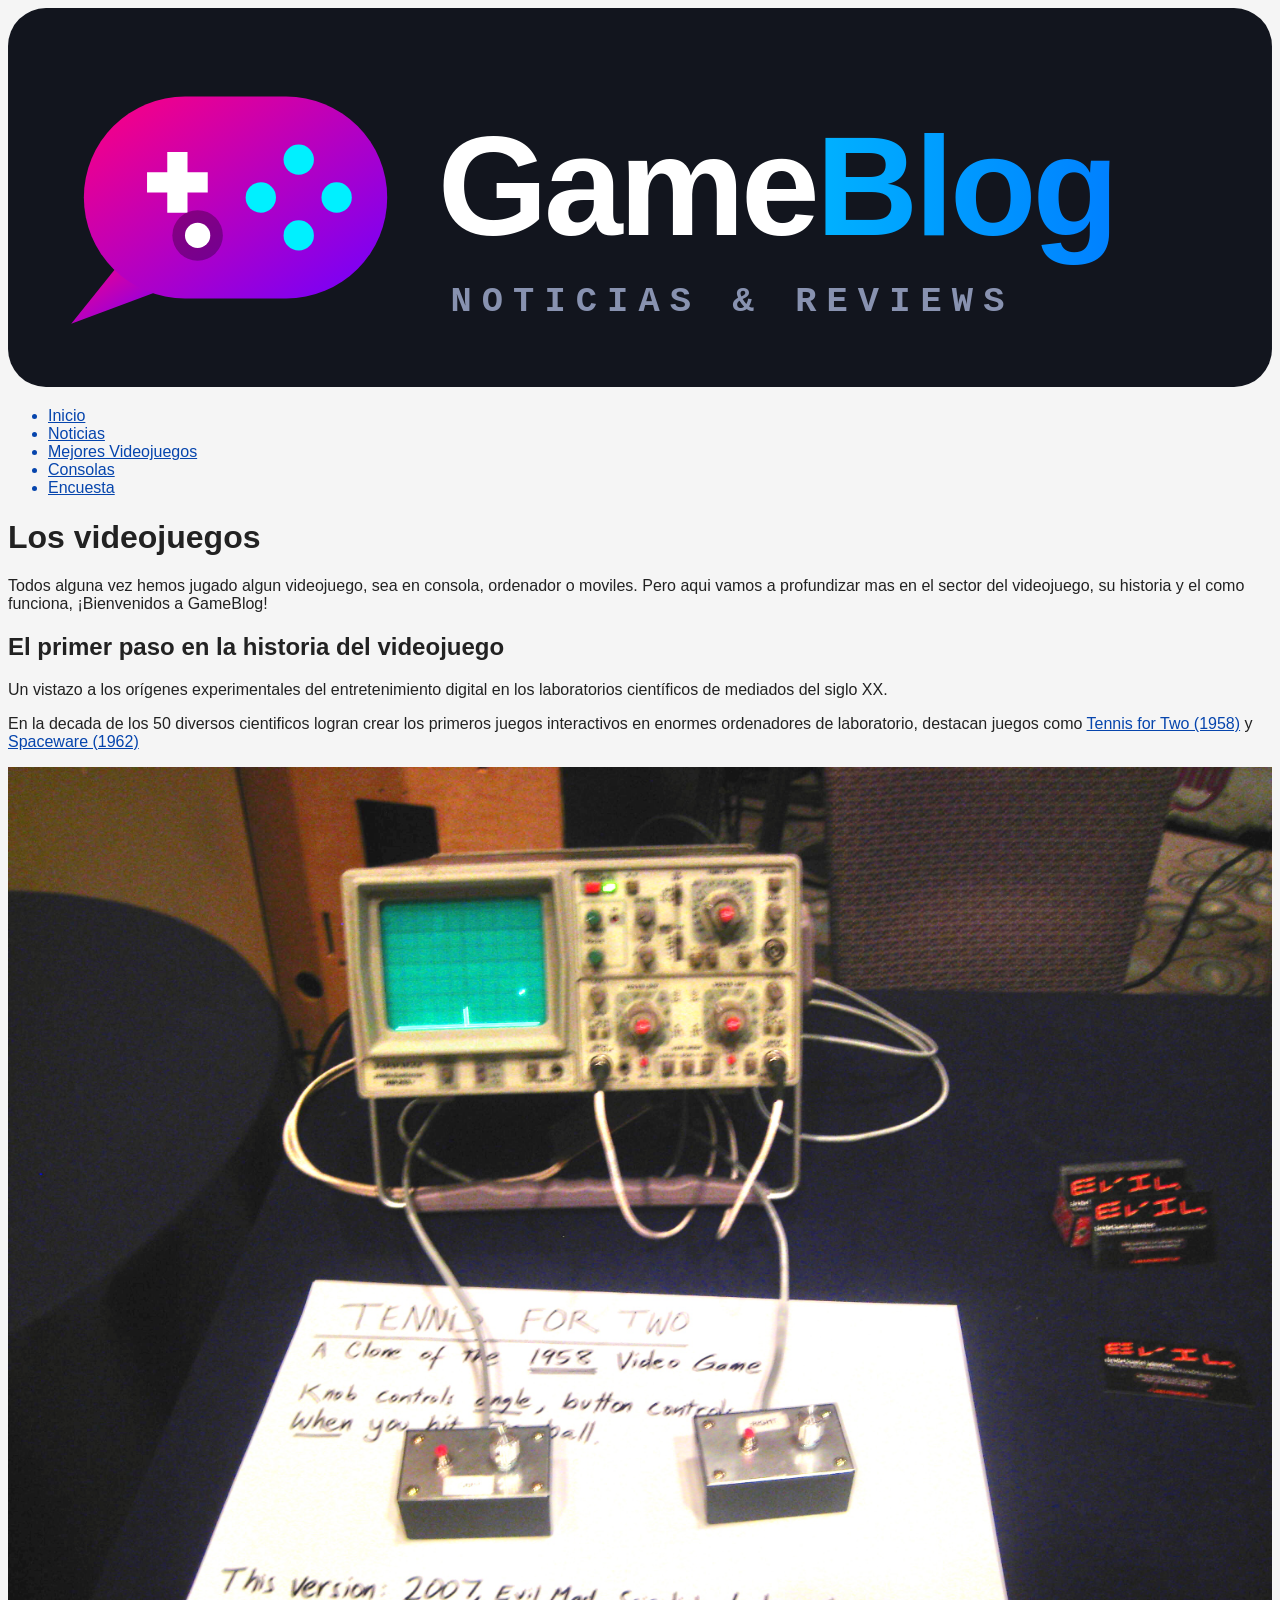
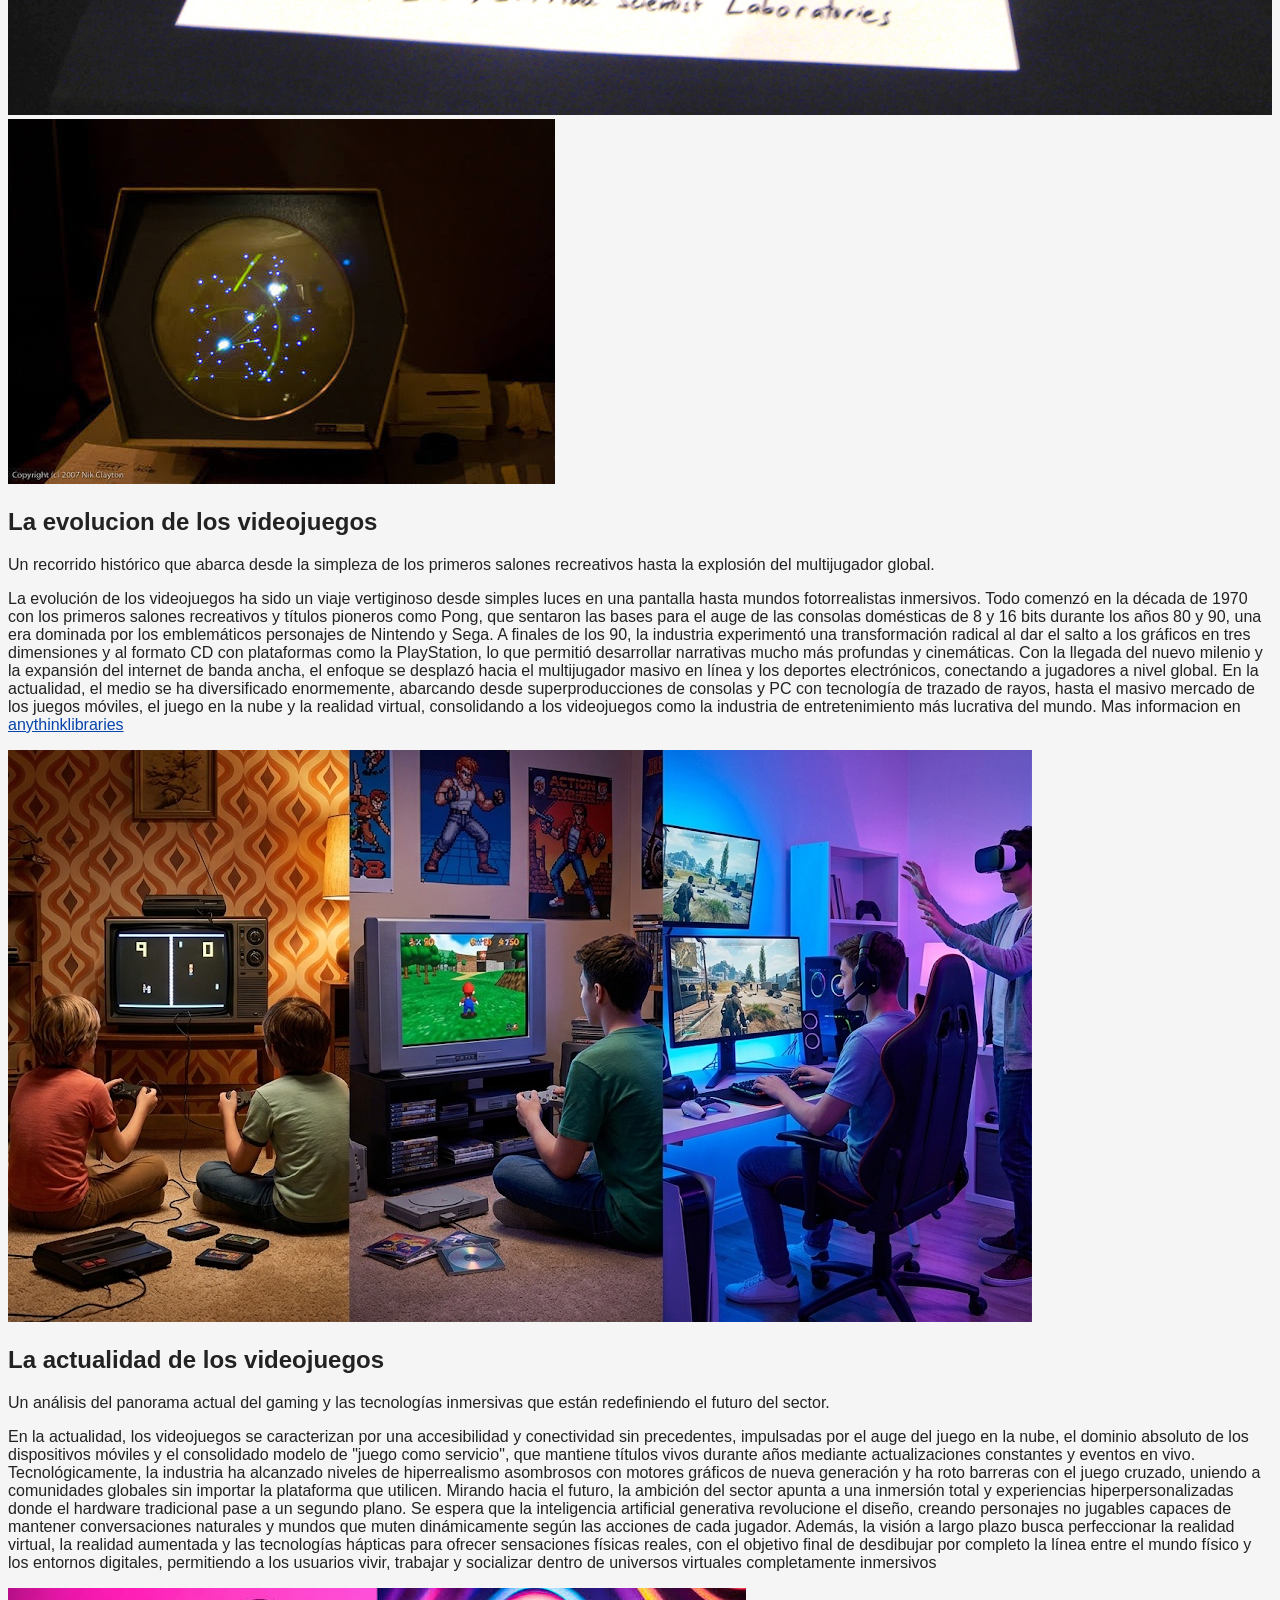
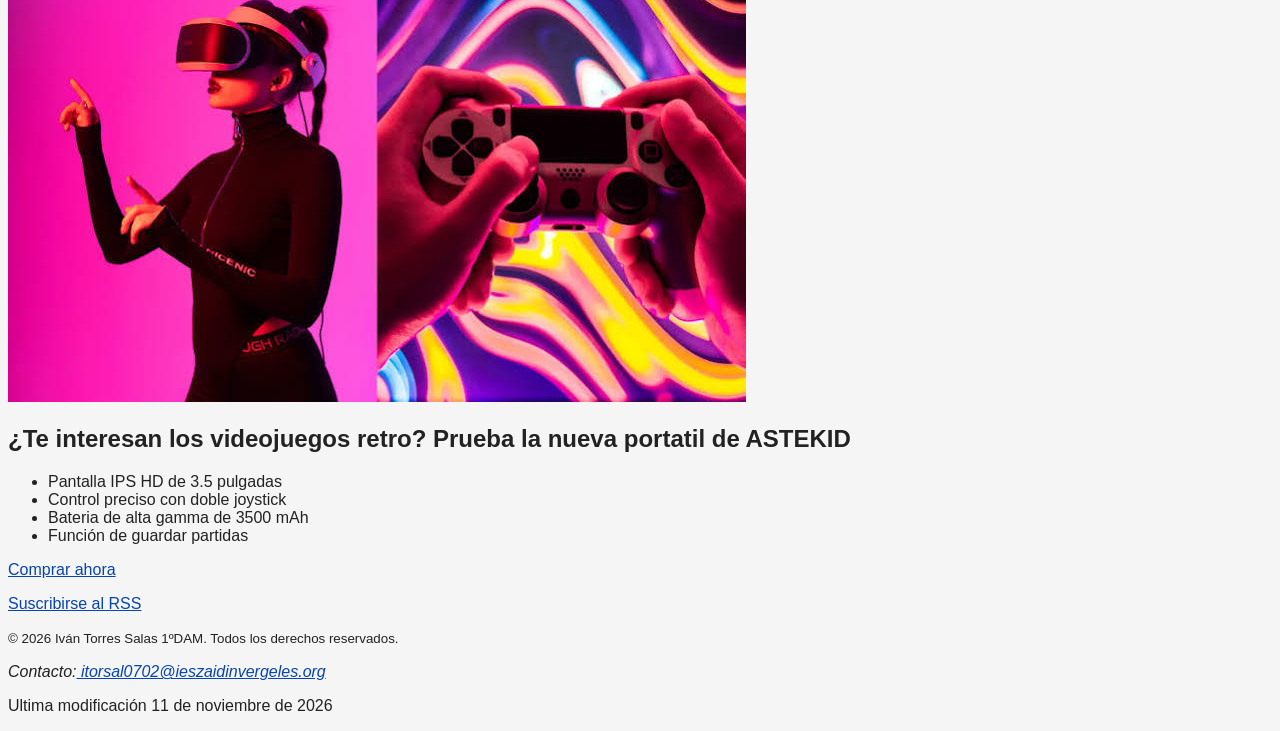
<file: index.html>
<!DOCTYPE html>
<html lang="es">
<head>
    <meta charset="UTF-8">
    <meta name="viewport" content="width=device-width, initial-scale=1.0">
    <title>Inicio</title>
    <link rel="icon" href="img/favicon.svg">
    <link rel="stylesheet" href="css/estilos.css">
    <link rel="alternate" type="application/rss+xml" title="RSS de Mi Web de Videojuegos" href="rss.xml">
</head>
<body>

   <header> 
        <a href="index.html">
            <img src="img/log.svg" alt="logo web">
        </a>       
        <nav>
            <ul>
                <li><a href="index.html">Inicio</a></li>
                <li><a href="blog.html">Noticias</a></li>
                <li><a href="galeria.html">Mejores Videojuegos</a></li>
                <li><a href="tabla.html">Consolas</a></li>
                <li><a href="formulario.html">Encuesta</a></li>
            </ul>
        </nav>
   </header>
   <main>
        <h1>Los videojuegos</h1>
        <p>
            Todos alguna vez hemos jugado algun videojuego, sea en consola, ordenador o moviles. Pero aqui 
            vamos a profundizar mas en el sector del videojuego, su historia y el como funciona, ¡Bienvenidos a GameBlog!
        </p>
        <section>
            <h2>El primer paso en la historia del videojuego</h2>
            <p>Un vistazo a los orígenes experimentales del entretenimiento digital en los laboratorios científicos de mediados del siglo XX.</p>
            <p>
                En la decada de los 50 diversos cientificos logran crear los primeros juegos interactivos en enormes ordenadores
                de laboratorio, destacan juegos como <a href="https://proyectoidis.org/tennis-for-two/">Tennis for Two (1958)</a> y <a href="https://es.wikipedia.org/wiki/Spacewar!">Spaceware (1962)</a> 
            </p>
            <img src="img/tennis.jpg" alt="Imagen del videjuego tennis for two">
            <img src="img/spacewar.jpg" alt="Imagen del videojuego spacewar">
        </section>
        <section>
            <h2>La evolucion de los videojuegos</h2>
            <p>Un recorrido histórico que abarca desde la simpleza de los primeros salones recreativos hasta la explosión del multijugador global.</p>
            <p>
                La evolución de los videojuegos ha sido un viaje vertiginoso desde simples luces en una pantalla hasta mundos fotorrealistas inmersivos. 
                Todo comenzó en la década de 1970 con los primeros salones recreativos y títulos pioneros como Pong, que sentaron las bases para el auge de las consolas domésticas
                de 8 y 16 bits durante los años 80 y 90, una era dominada por los emblemáticos personajes de Nintendo y Sega. A finales de los 90, la industria experimentó una transformación radical al dar 
                el salto a los gráficos en tres dimensiones y al formato CD con plataformas como la PlayStation, lo que permitió desarrollar narrativas mucho más profundas y cinemáticas.
                Con la llegada del nuevo milenio y la expansión del internet de banda ancha, el enfoque se desplazó hacia el multijugador masivo en línea y los deportes electrónicos, conectando a jugadores a nivel global. En la actualidad, el medio se ha diversificado enormemente, 
                abarcando desde superproducciones de consolas y PC con tecnología de trazado de rayos, hasta el masivo mercado de los juegos móviles, el juego en la nube y la realidad virtual, 
                consolidando a los videojuegos como la industria de entretenimiento más lucrativa del mundo. Mas informacion en <a href="https://www.anythinklibraries.org/es/blog/the-evolution-of-video-games-from-pong-to-virtual-realities/">anythinklibraries</a>
            </p>
            <img src="img/evolucionVideojuegos.jfif" alt="Imagen de evolucion de los videojuegos">
        </section>
        <section>
            <h2>La actualidad de los videojuegos</h2>
            <p>Un análisis del panorama actual del gaming y las tecnologías inmersivas que están redefiniendo el futuro del sector.</p>
            <p>
                En la actualidad, los videojuegos se caracterizan por una accesibilidad y conectividad sin precedentes, impulsadas por el auge del juego en la nube, 
                el dominio absoluto de los dispositivos móviles y el consolidado modelo de "juego como servicio", que mantiene títulos vivos durante años mediante 
                actualizaciones constantes y eventos en vivo. Tecnológicamente, la industria ha alcanzado niveles de hiperrealismo asombrosos con motores gráficos de 
                nueva generación y ha roto barreras con el juego cruzado, uniendo a comunidades globales sin importar la plataforma que utilicen. Mirando hacia el 
                futuro, la ambición del sector apunta a una inmersión total y experiencias hiperpersonalizadas donde el hardware tradicional pase a un segundo plano. 
                Se espera que la inteligencia artificial generativa revolucione el diseño, creando personajes no jugables capaces de mantener conversaciones naturales 
                y mundos que muten dinámicamente según las acciones de cada jugador. Además, la visión a largo plazo busca perfeccionar la realidad virtual, 
                la realidad aumentada y las tecnologías hápticas para ofrecer sensaciones físicas reales, con el objetivo final de desdibujar por completo la línea entre 
                el mundo físico y los entornos digitales, permitiendo a los usuarios vivir, trabajar y socializar dentro de universos virtuales completamente inmersivos
            </p>
            <img src="img/juegosActualidad.jpg" alt="Imagen de la atualidad de los videojuegos">
        </section>
        
        <article>
            <h2>¿Te interesan los videojuegos retro? Prueba la nueva portatil de ASTEKID</h2>
            <aside>
                <ul>
                    <li>Pantalla IPS HD de 3.5 pulgadas</li>
                    <li>Control preciso con doble joystick</li>
                    <li>Bateria de alta gamma de 3500 mAh</li>
                    <li>Función de guardar partidas</li>
                </ul>
                <p><a href="https://www.amazon.es/Port%C3%A1til-Pantalla-Resoluci%C3%B3n-Joystick-Partidas/dp/B0H7FVRF7Y/ref=sr_1_2_sspa?dib=eyJ2IjoiMSJ9.[base64].zLbQFo9yA_huX7nHI35FOpnUc59NrNJ6daqnNniuGA8&dib_tag=se&keywords=consola+retro&qid=1793872768&sr=8-2-spons&aref=x4sYB3oBz7&sp_csd=d2lkZ2V0TmFtZT1zcF9hdGY&psc=1">Comprar ahora</a></p>
            </aside>
        </article>
   </main>
   <footer>
        <a href="./rss.xml" target="_blank" title="Nuestras noticias en RSS">Suscribirse al RSS</a>
        <p><small>&copy; 2026 Iván Torres Salas 1ºDAM. Todos los derechos reservados.</small></p>            
        <address>
            Contacto:<a href="mailto:itorsal0702@ieszaidinvergeles.org"> itorsal0702@ieszaidinvergeles.org</a>
        </address>
        <p>Ultima modificación <time datetime="2026-11-11">11 de noviembre de 2026</time></p>    
   </footer> 
</body>
</html>
</file>
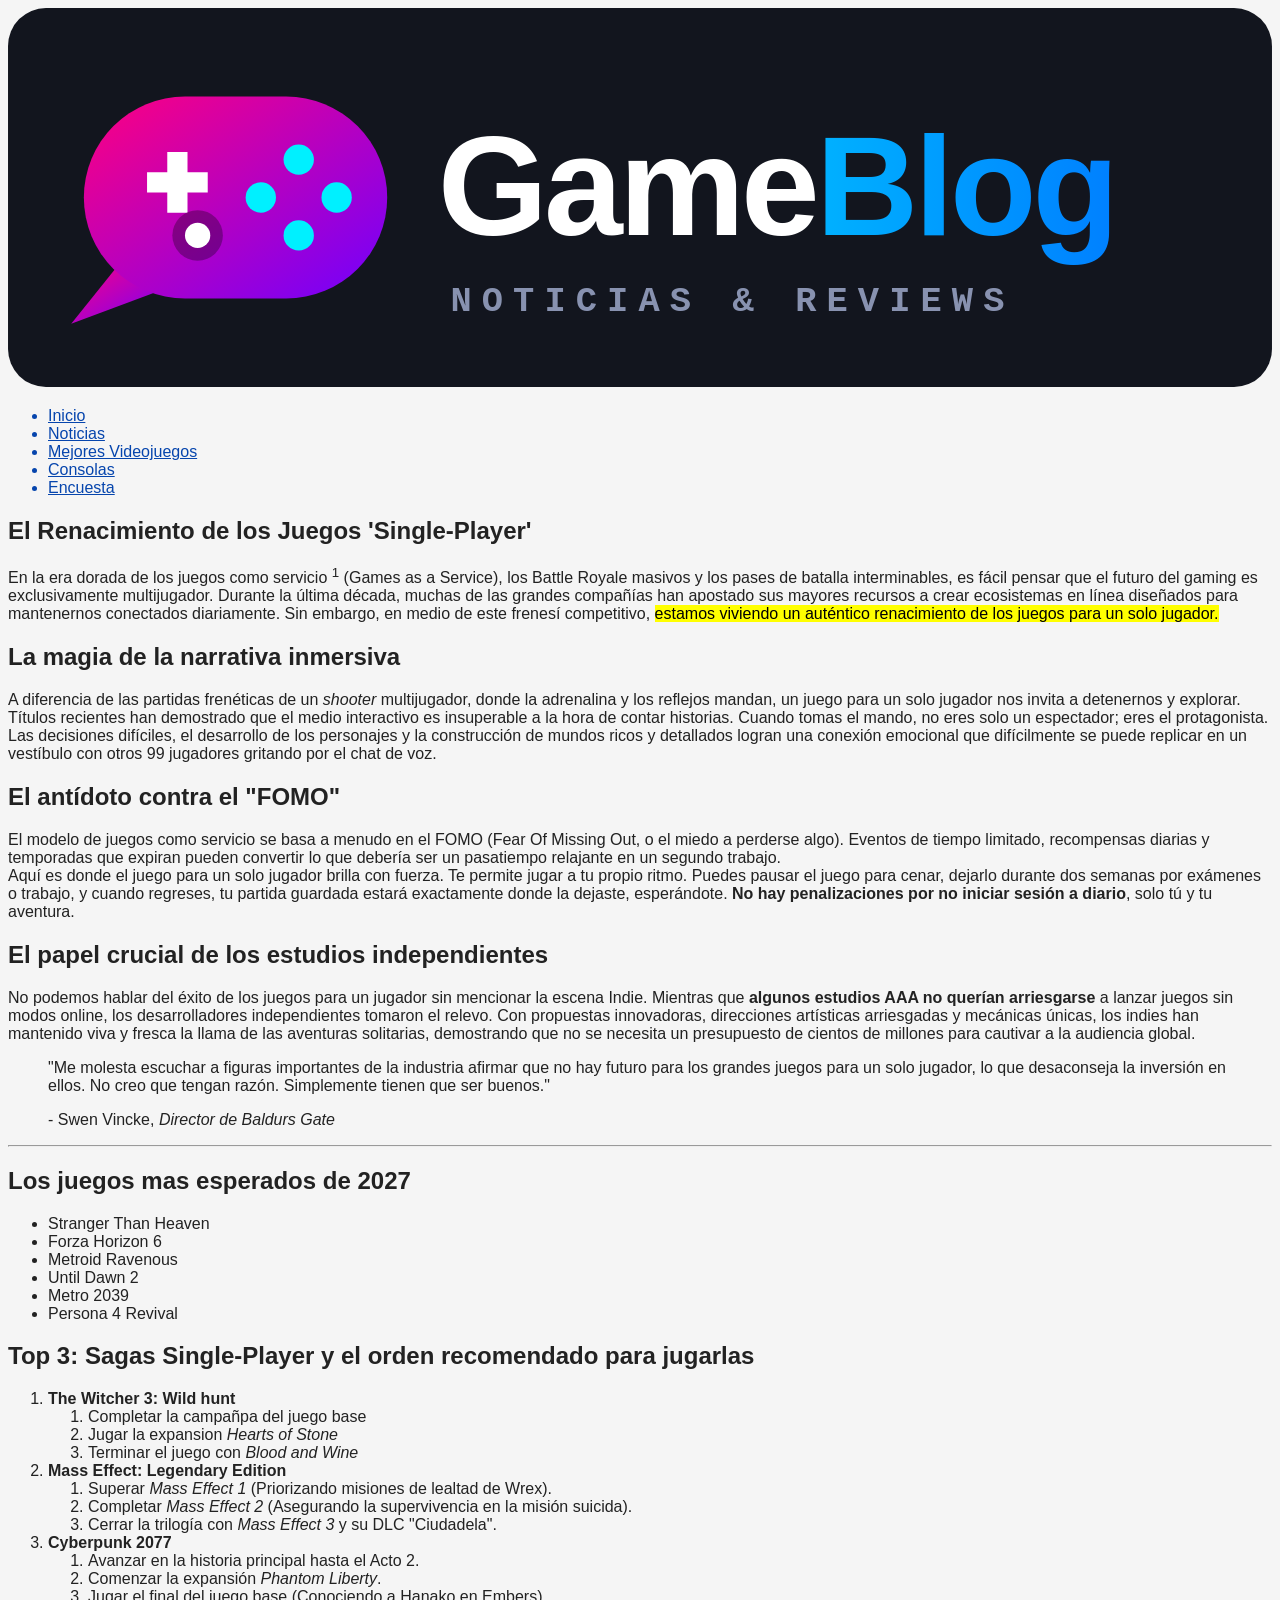
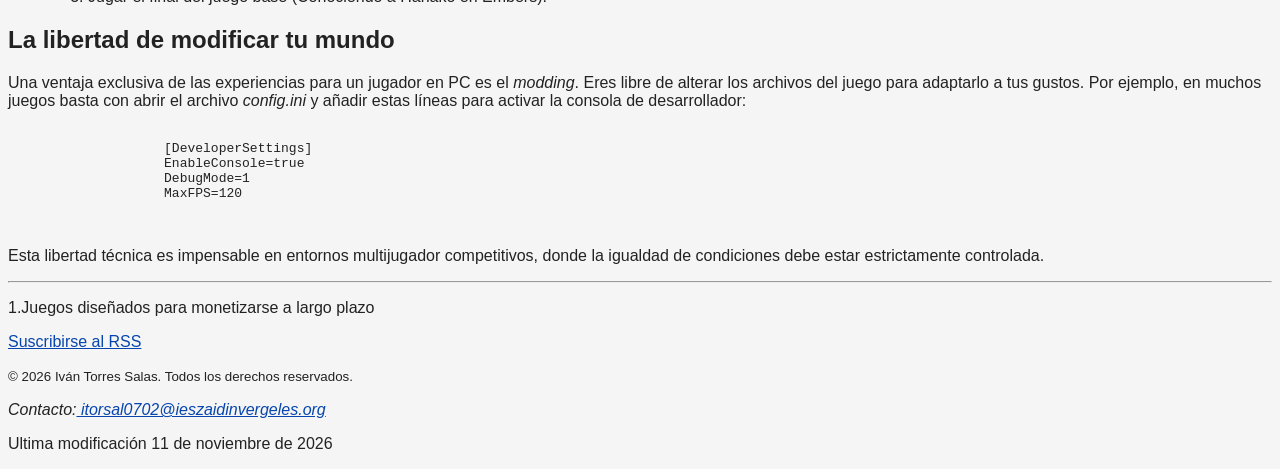
<file: blog.html>
<!DOCTYPE html>
<html lang="es">
    <head>
        <meta charset="UTF-8">
        <meta name="viewport" content="width=device-width, initial-scale=1.0">
        <title>Noticias</title>
        <link rel="icon" href="img/favicon.svg">
        <link rel="stylesheet" href="css/estilos.css">
        <link rel="alternate" type="application/rss+xml" title="RSS de Mi Web de Videojuegos" href="rss.xml">
    </head>

    <body>
        <header>
            <a href="index.html">
                <img src="img/log.svg" alt="logo web">
            </a>
        <nav>
            <ul>
                <li><a href="index.html">Inicio</a></li>
                <li><a href="blog.html">Noticias</a></li>
                <li><a href="galeria.html">Mejores Videojuegos</a></li>
                <li><a href="tabla.html">Consolas</a></li>
                <li><a href="formulario.html">Encuesta</a></li>
            </ul>
        </nav>
        </header>
        <main>
            <article>
                <header>
                    <h1>El Renacimiento de los Juegos 'Single-Player'</h1>
                    <p>En la era <span>dorada</span> de los juegos como servicio <sup>1</sup> (Games as a Service), los
                        Battle Royale masivos y los
                        pases de batalla interminables, es fácil pensar que el futuro del gaming es exclusivamente
                        multijugador. Durante la última década, muchas de las grandes compañías han apostado sus mayores
                        recursos a crear ecosistemas en línea diseñados para mantenernos conectados diariamente. Sin
                        embargo, en medio de este frenesí competitivo, <mark>estamos viviendo un auténtico renacimiento de
                            los
                            juegos para un solo jugador.</mark></p>
                </header>
                <section>
                    <h2>La magia de la narrativa inmersiva</h2>
                    <p>A diferencia de las partidas frenéticas de un <i>shooter</i> multijugador, donde la adrenalina y los
                        reflejos mandan, un juego para un solo jugador nos invita a detenernos y explorar. Títulos recientes
                        han demostrado que el medio interactivo es insuperable a la hora de contar historias. Cuando tomas
                        el mando, no eres solo un espectador; eres el protagonista. Las decisiones difíciles, el desarrollo
                        de los personajes y la construcción de mundos ricos y detallados logran una conexión emocional que
                        difícilmente se puede replicar en un vestíbulo con otros 99 jugadores gritando por el chat de voz.
                    </p>
                </section>
                <section>
                    <h2>El antídoto contra el "FOMO"</h2>
                    <p>
                        El modelo de juegos como servicio se basa a menudo en el FOMO (Fear Of Missing Out, o el miedo a
                        perderse algo). Eventos de tiempo limitado, recompensas diarias y temporadas que expiran pueden
                        convertir lo que debería ser un pasatiempo relajante en un segundo trabajo.<br>
                        Aquí es donde el juego para un solo jugador brilla con fuerza. Te permite jugar a tu propio ritmo.
                        Puedes pausar el juego para cenar, dejarlo durante dos semanas por exámenes o trabajo, y cuando
                        regreses, tu partida guardada estará exactamente donde la dejaste, esperándote. <strong>No hay
                            penalizaciones por no iniciar sesión a diario</strong>, solo tú y tu aventura.
                    </p>
                </section>
                <section>
                    <h2>El papel crucial de los estudios independientes</h2>
                    <p>No podemos hablar del éxito de los juegos para un jugador sin mencionar la escena Indie. Mientras que
                        <b>algunos estudios AAA no querían arriesgarse</b> a lanzar juegos sin modos online, los
                        desarrolladores
                        independientes tomaron el relevo. Con propuestas innovadoras, direcciones artísticas arriesgadas y
                        mecánicas únicas, los indies han mantenido viva y fresca la llama de las aventuras solitarias,
                        demostrando que no se necesita un presupuesto de cientos de millones para cautivar a la audiencia
                        global.
                    </p>
                    <blockquote
                        cite="https://es.ign.com/baldurs-gate-iii-1/214293/news/los-juegos-single-player-no-estan-muertos-el-jefe-de-baldurs-gate-3-defiende-el-formato">
                        <p>
                            "Me molesta escuchar a figuras importantes de la industria afirmar que no hay futuro para los
                            grandes juegos para un solo jugador, lo que desaconseja la inversión en ellos. No creo que
                            tengan razón. Simplemente tienen que ser buenos."
                        </p>
                        <p>- Swen Vincke, <cite>Director de Baldurs Gate</cite></p>
                    </blockquote>
                </section>
                <hr>

            </article>
            <section>
                <h2>Los juegos mas esperados de 2027</h2>
                <ul>
                    <li>Stranger Than Heaven</li>
                    <li>Forza Horizon 6</li>
                    <li>Metroid Ravenous</li>
                    <li>Until Dawn 2</li>
                    <li>Metro 2039</li>
                    <li>Persona 4 Revival</li>
                </ul>
            </section>
            <section>
                <h2>Top 3: Sagas Single-Player y el orden recomendado para jugarlas</h2>
                <ol>
                    <li>
                        <strong>The Witcher 3: Wild hunt</strong>
                        <ol>
                            <li>Completar la campañpa del juego base</li>
                            <li>Jugar la expansion <em>Hearts of Stone</em></li>
                            <li>Terminar el juego con <em>Blood and Wine</em></li>
                        </ol>
                    </li>
                    <li>
                        <strong>Mass Effect: Legendary Edition</strong>
                        <ol>
                            <li>Superar <em>Mass Effect 1</em> (Priorizando misiones de lealtad de Wrex).</li>
                            <li>Completar <em>Mass Effect 2</em> (Asegurando la supervivencia en la misión suicida).</li>
                            <li>Cerrar la trilogía con <em>Mass Effect 3</em> y su DLC "Ciudadela".</li>
                        </ol>
                    </li>
                    <li>
                        <strong>Cyberpunk 2077</strong>
                        <ol>
                            <li>Avanzar en la historia principal hasta el Acto 2.</li>
                            <li>Comenzar la expansión <em>Phantom Liberty</em>.</li>
                            <li>Jugar el final del juego base (Conociendo a Hanako en Embers).</li>
                        </ol>
                    </li>
                </ol>
            </section>
            <section>
                <h2>La libertad de modificar tu mundo</h2>
                <p>Una ventaja exclusiva de las experiencias para un jugador en PC es el <em>modding</em>. Eres libre
                    de alterar los archivos del juego para adaptarlo a tus gustos. Por ejemplo, en muchos juegos basta
                    con abrir el archivo <em>config.ini</em> y añadir estas líneas para activar la consola de
                    desarrollador:</p>

                <pre>
                    <code>
                    [DeveloperSettings]
                    EnableConsole=true
                    DebugMode=1
                    MaxFPS=120
                    </code>
                </pre>

                <p>
                    Esta libertad técnica es impensable en entornos multijugador competitivos, donde la igualdad de
                    condiciones debe estar estrictamente controlada.
                </p>
            </section>
        </main>
        <hr>
        <footer>
            <p>1.Juegos diseñados para monetizarse a largo plazo</p>
            <a href="./rss.xml" target="_blank" title="Nuestras noticias en RSS">Suscribirse al RSS</a>
            <p><small>&copy; 2026 Iván Torres Salas. Todos los derechos reservados.</small></p>
            <address>
                Contacto:<a href="mailto:itorsal0702@ieszaidinvergeles.org"> itorsal0702@ieszaidinvergeles.org</a>
            </address>
            <p>Ultima modificación <time datetime="2026-11-11">11 de noviembre de 2026</time></p>
        </footer>
    </body>

</html>
</file>
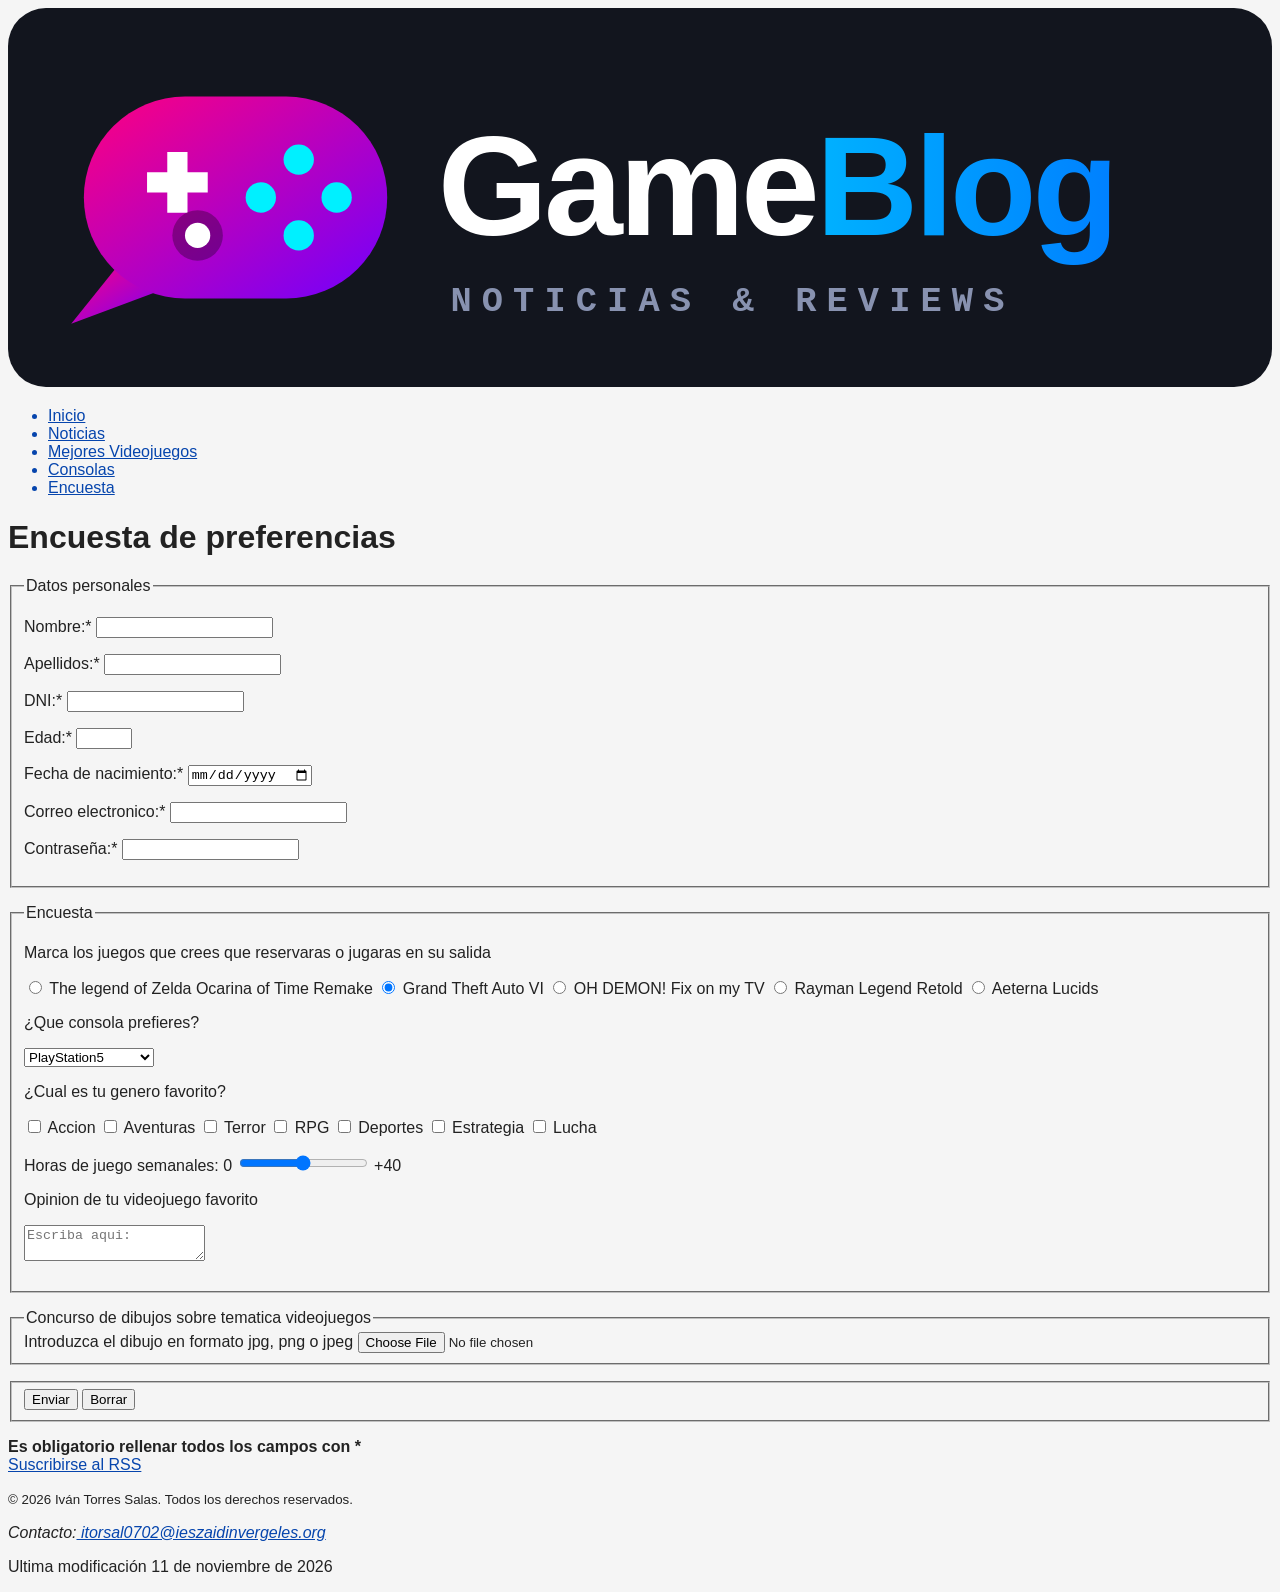
<file: formulario.html>
<!DOCTYPE html>
<html lang="es">
<head>
    <meta charset="UTF-8">
    <meta name="viewport" content="width=device-width, initial-scale=1.0">
    <title>Encuesta</title>
    <link rel="icon" href="img/favicon.svg">
    <link rel="stylesheet" href="css/estilos.css">
    <link rel="alternate" type="application/rss+xml" title="RSS de Mi Web de Videojuegos" href="./rss.xml">
</head>
<body>
   <header>
        <a href="index.html">
            <img src="img/log.svg" alt="logo web">
        </a>       
        <nav>
            <ul>
                <li><a href="index.html">Inicio</a></li>
                <li><a href="blog.html">Noticias</a></li>
                <li><a href="galeria.html">Mejores Videojuegos</a></li>
                <li><a href="tabla.html">Consolas</a></li>
                <li><a href="formulario.html">Encuesta</a></li>
            </ul>
        </nav>
   </header>
   <main>
        <form action="formulario.php" method="post" name="formularioJuegos">
            <h1>Encuesta de preferencias</h1>
            <fieldset>
                <legend>Datos personales</legend>
                <p>
                    <label for="nombre">Nombre:* </label>
                    <input type="text" id="nombre" name="nombre" required>
                </p>
                <p>
                    <label for="apellidos">Apellidos:* </label>
                    <input type="text" id="apellidos" name="apellidos" required>
                </p>
                <p>
                    <label for="dni">DNI:* </label>
                    <input type="text" id="dni" name="dni" pattern="[0-9]{8}{a-zA-Z}" required>
                </p>
                <p>
                    <label for="edad">Edad:* </label>
                    <input type="number" id="edad" name="edad" min="16" max="120" required>
                </p>
                <p>
                    <label for="fecha">Fecha de nacimiento:* </label>
                    <input type="date" id="fecha" name="fecha" required>
                </p>
                <p>
                    <label for="email">Correo electronico:* </label>
                    <input type="email" name="email" id="email" required>
                </p>
                <p>
                    <label for="contraseña">Contraseña:* </label>
                    <input type="password" id="contraseña" name="contraseña" required>
                </p>

            </fieldset>
            <fieldset>
                <legend>Encuesta</legend>
                <p>Marca los juegos que crees que reservaras o jugaras en su salida </p>
                <p>
                    <input type="radio" id="opcion1" name="opcion1">
                    <label for="opcion1">The legend of Zelda Ocarina of Time Remake</label>
                    <input type="radio" id="opcion2" name="opcion2" checked>
                    <label for="opcion2">Grand Theft Auto VI</label>
                    <input type="radio" id="opcion3" name="opcion3">
                    <label for="opcion3">OH DEMON! Fix on my TV</label>
                    <input type="radio" id="opcion4" name="opcion4">
                    <label for="opcion4">Rayman Legend Retold</label>
                    <input type="radio" id="opcion5" name="opcion5">
                    <label for="opcion1">Aeterna Lucids</label>
                    
                </p>
                <p>¿Que consola prefieres?</p>
                <p>
                    <label for="consola"></label>
                    <select name="consola" id="consola">
                        <option value="play">PlayStation5</option>
                        <option value="xbox">Xbox Series X/S</option>
                        <option value="nintendo">Nintendo Switch 2</option>
                    </select>                 
                </p>
                <p>¿Cual es tu genero favorito?</p>
                <p>                   
                    <input type="checkbox" id="accion" name="accion">
                    <label for="accion">Accion</label>
                    <input type="checkbox" id="aventuras" name="aventuras">
                    <label for="aventuras">Aventuras</label>
                    <input type="checkbox" id="terror" name="terror">
                    <label for="terror">Terror</label>
                    <input type="checkbox" id="rpg" name="rpg">
                    <label for="rpg">RPG</label>
                    <input type="checkbox" id="deportes" name="deportes">
                    <label for="deportes">Deportes</label>
                    <input type="checkbox" id="estrategia" name="estrategia">
                    <label for="estrategia">Estrategia</label>
                    <input type="checkbox" id="lucha" name="lucha">
                    <label for="lucha">Lucha</label>
                </p>
                <p>
                    <label for="horas">Horas de juego semanales: </label>
                    <output name="minimo">0</output>
                    <input type="range" min="0" max="40" step="2" value="20" id="horas">
                    <output name="maximo">+40</output>
                </p>
                <p>Opinion de tu videojuego favorito</p>
                <p>
                    
                    <textarea name="opinion" id="opinion" placeholder="Escriba aqui: "></textarea>
                </p>
            </fieldset>
            <fieldset>
                <legend>Concurso de dibujos sobre tematica videojuegos</legend>
                <label for="dibujo">Introduzca el dibujo en formato jpg, png o jpeg</label>
                <input type="file" accept=".jpg , .png , .jpeg" id="dibujo" name="dibujo">
            </fieldset>
            <fieldset>
                <button type="submit">Enviar</button>
                <button type="reset">Borrar</button>
            </fieldset>
        </form>
        <strong>Es obligatorio rellenar todos los campos con *</strong>
   </main>
   <footer>
        <a href="./rss.xml" target="_blank" title="Nuestras noticias en RSS">Suscribirse al RSS</a>
        <p><small>&copy; 2026 Iván Torres Salas. Todos los derechos reservados.</small></p>            
        <address>
            Contacto:<a href="mailto:itorsal0702@ieszaidinvergeles.org"> itorsal0702@ieszaidinvergeles.org</a>
        </address>
        <p>Ultima modificación <time datetime="2026-11-11">11 de noviembre de 2026</time></p>   
   </footer> 
</body>
</html>
</file>
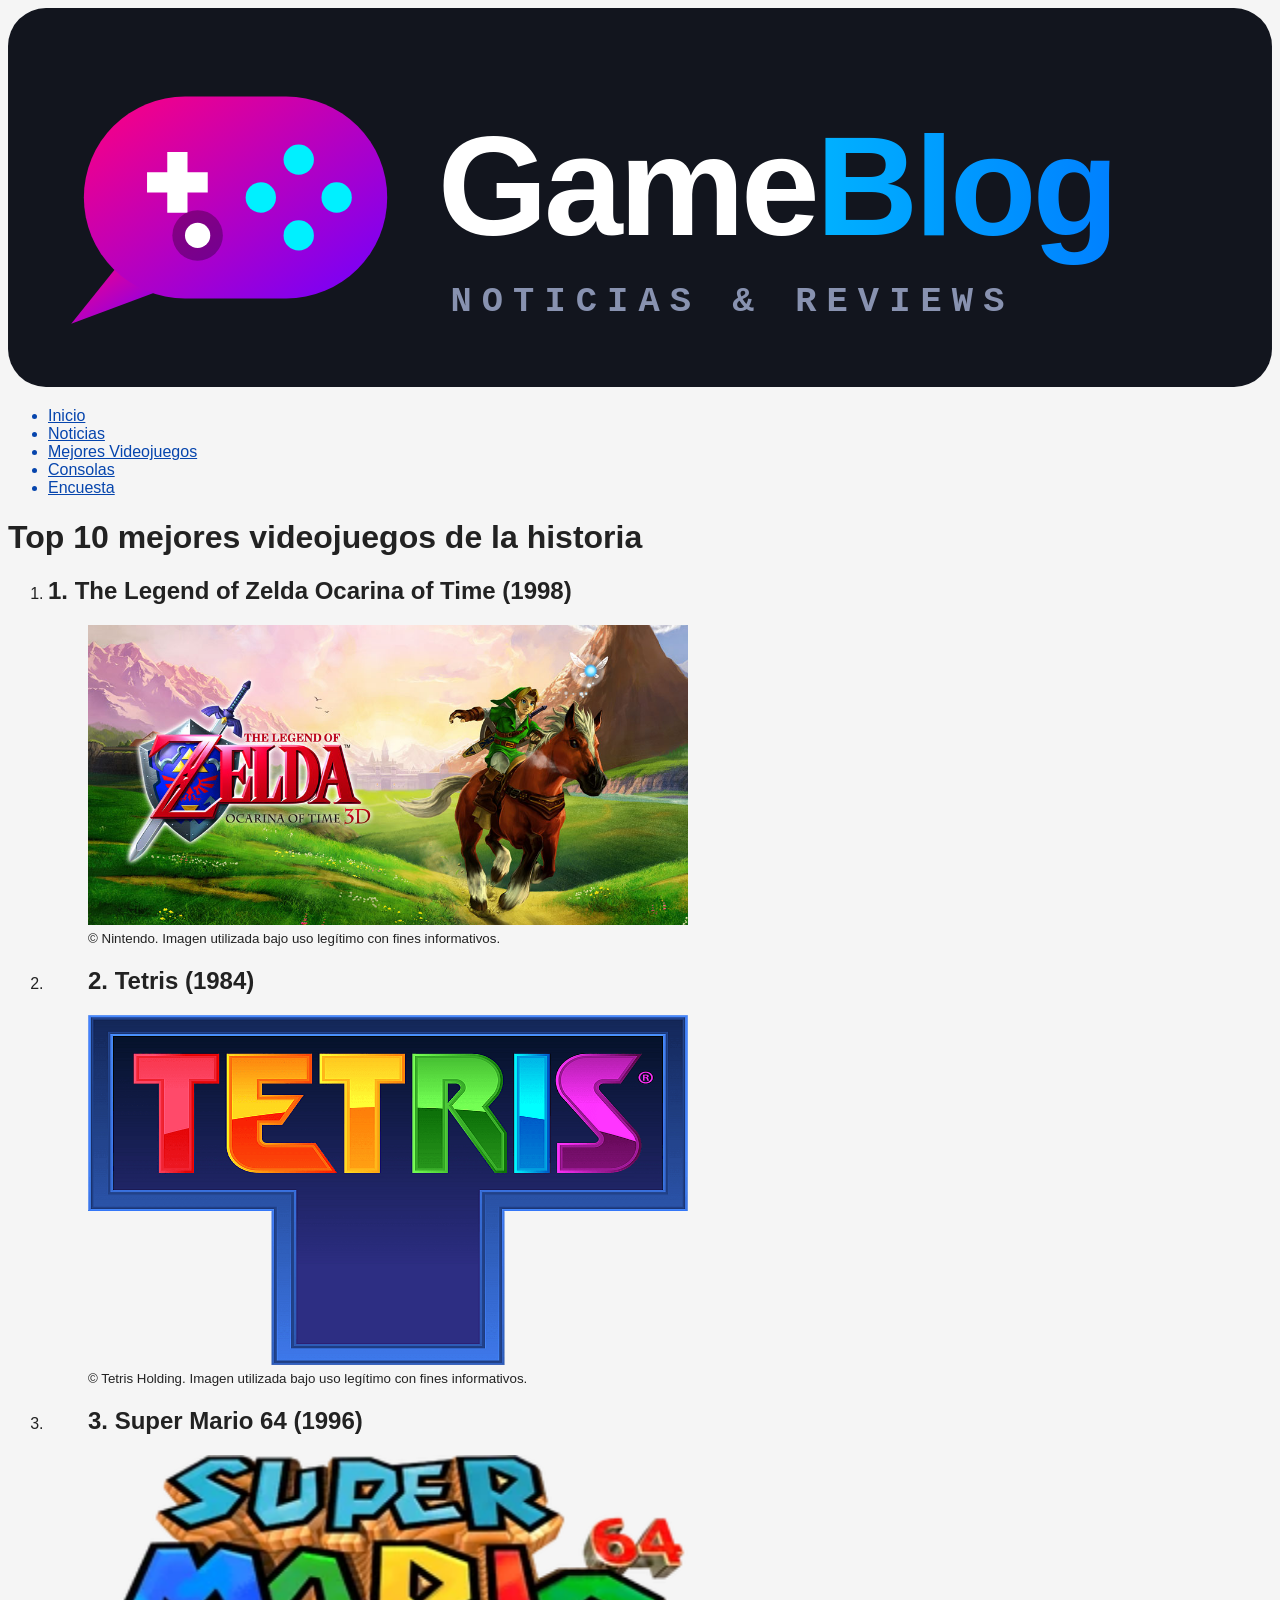
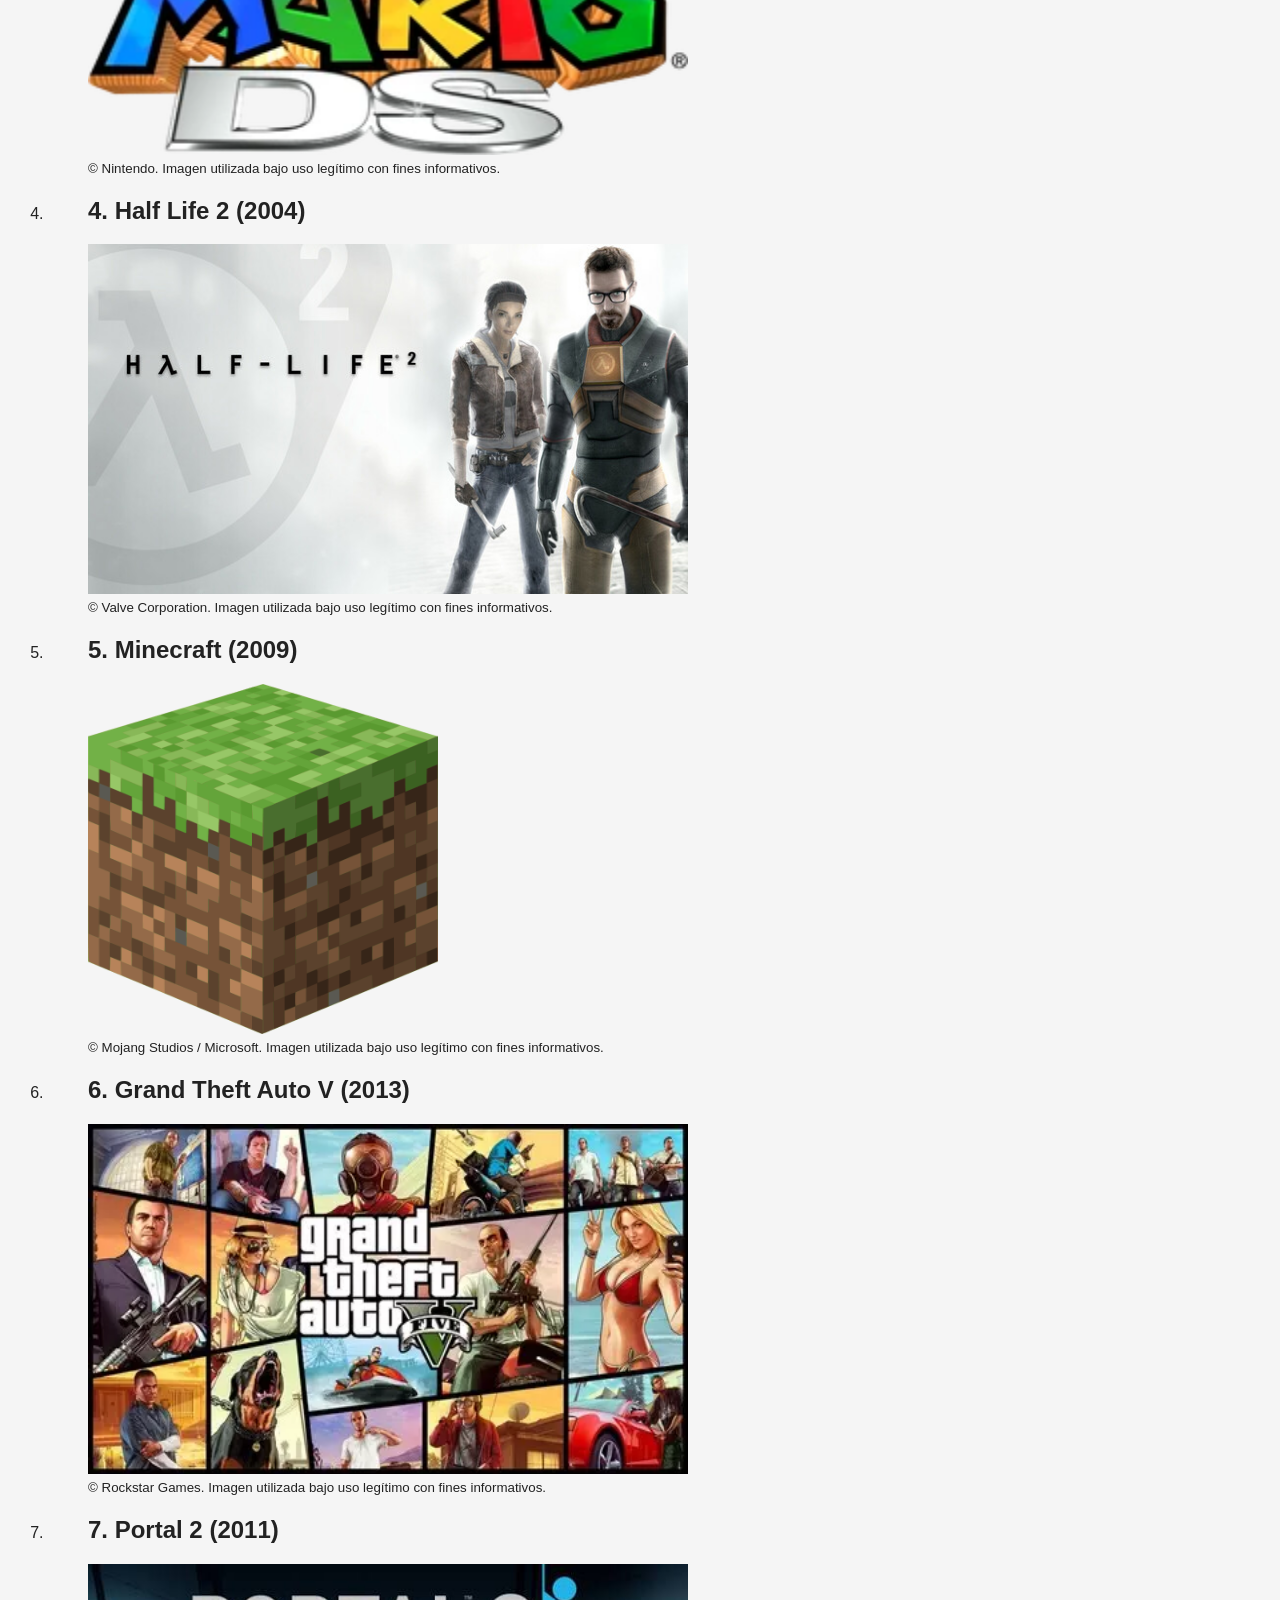
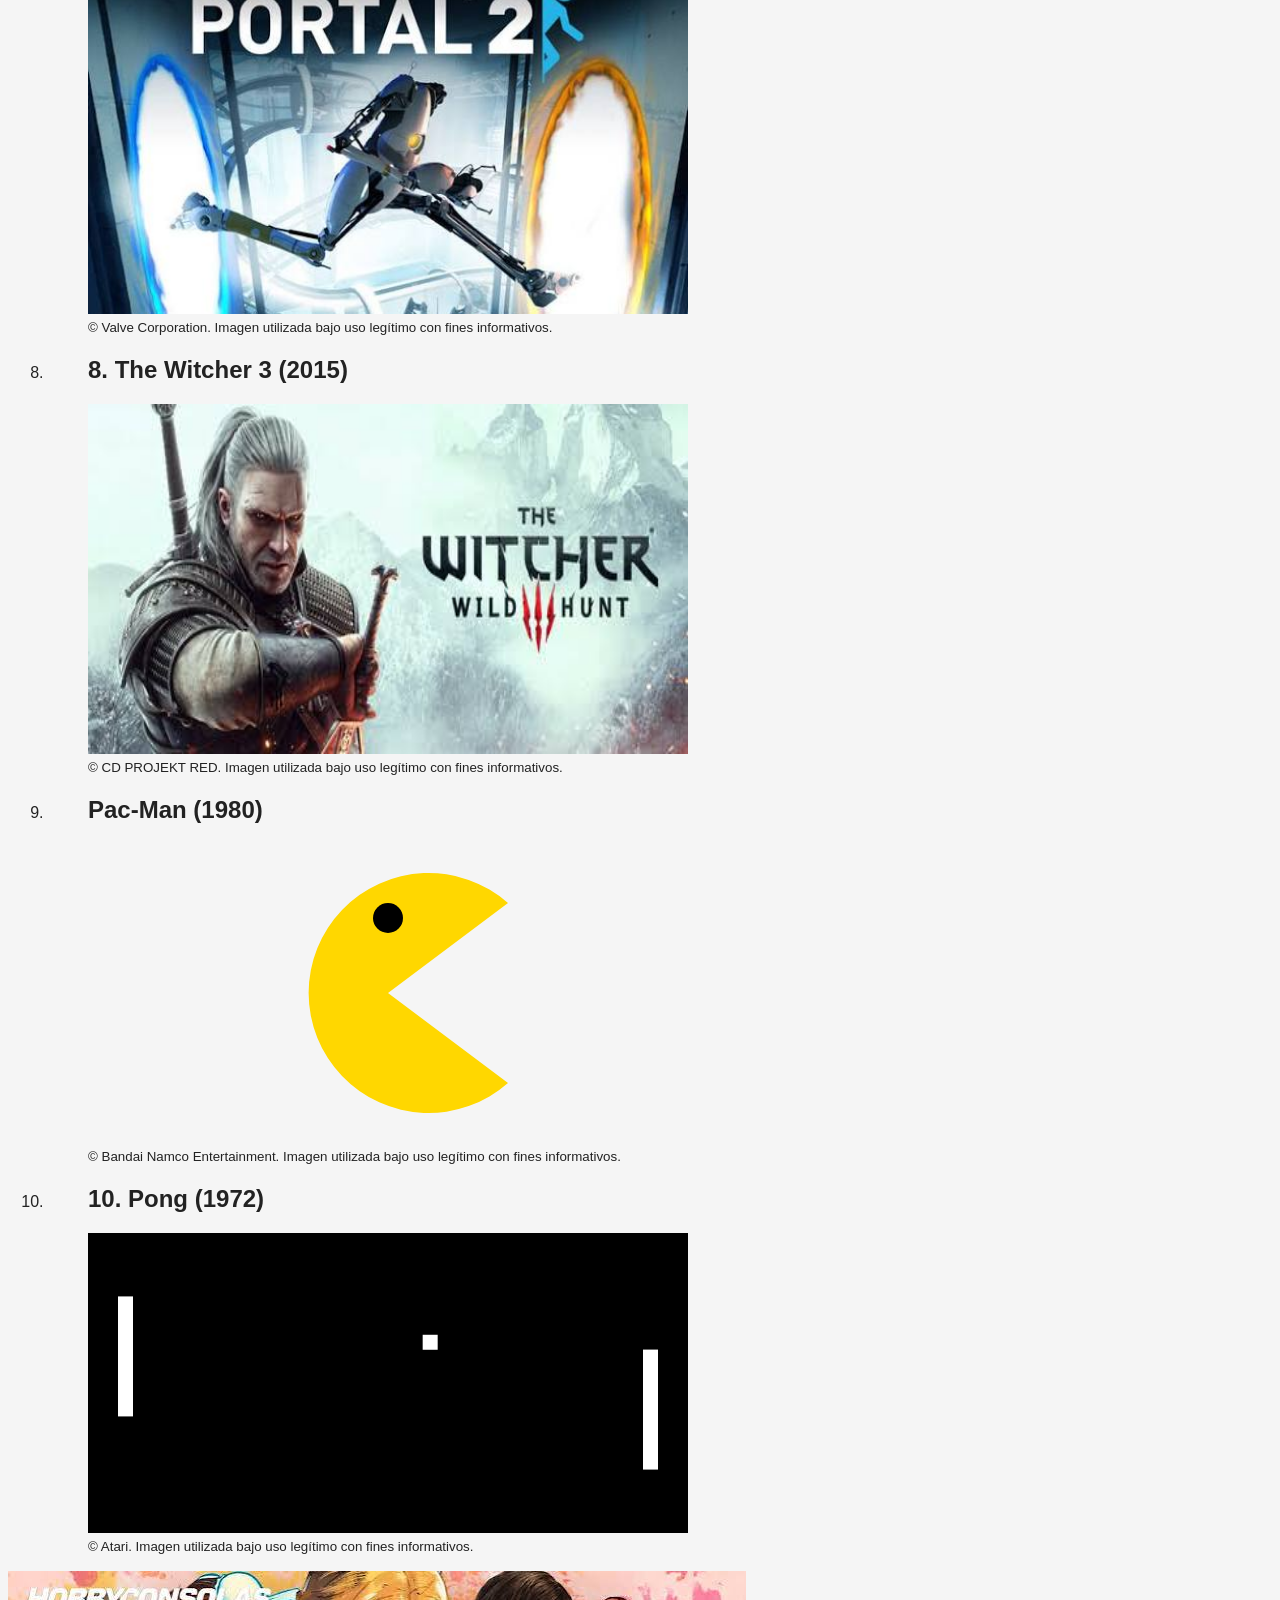
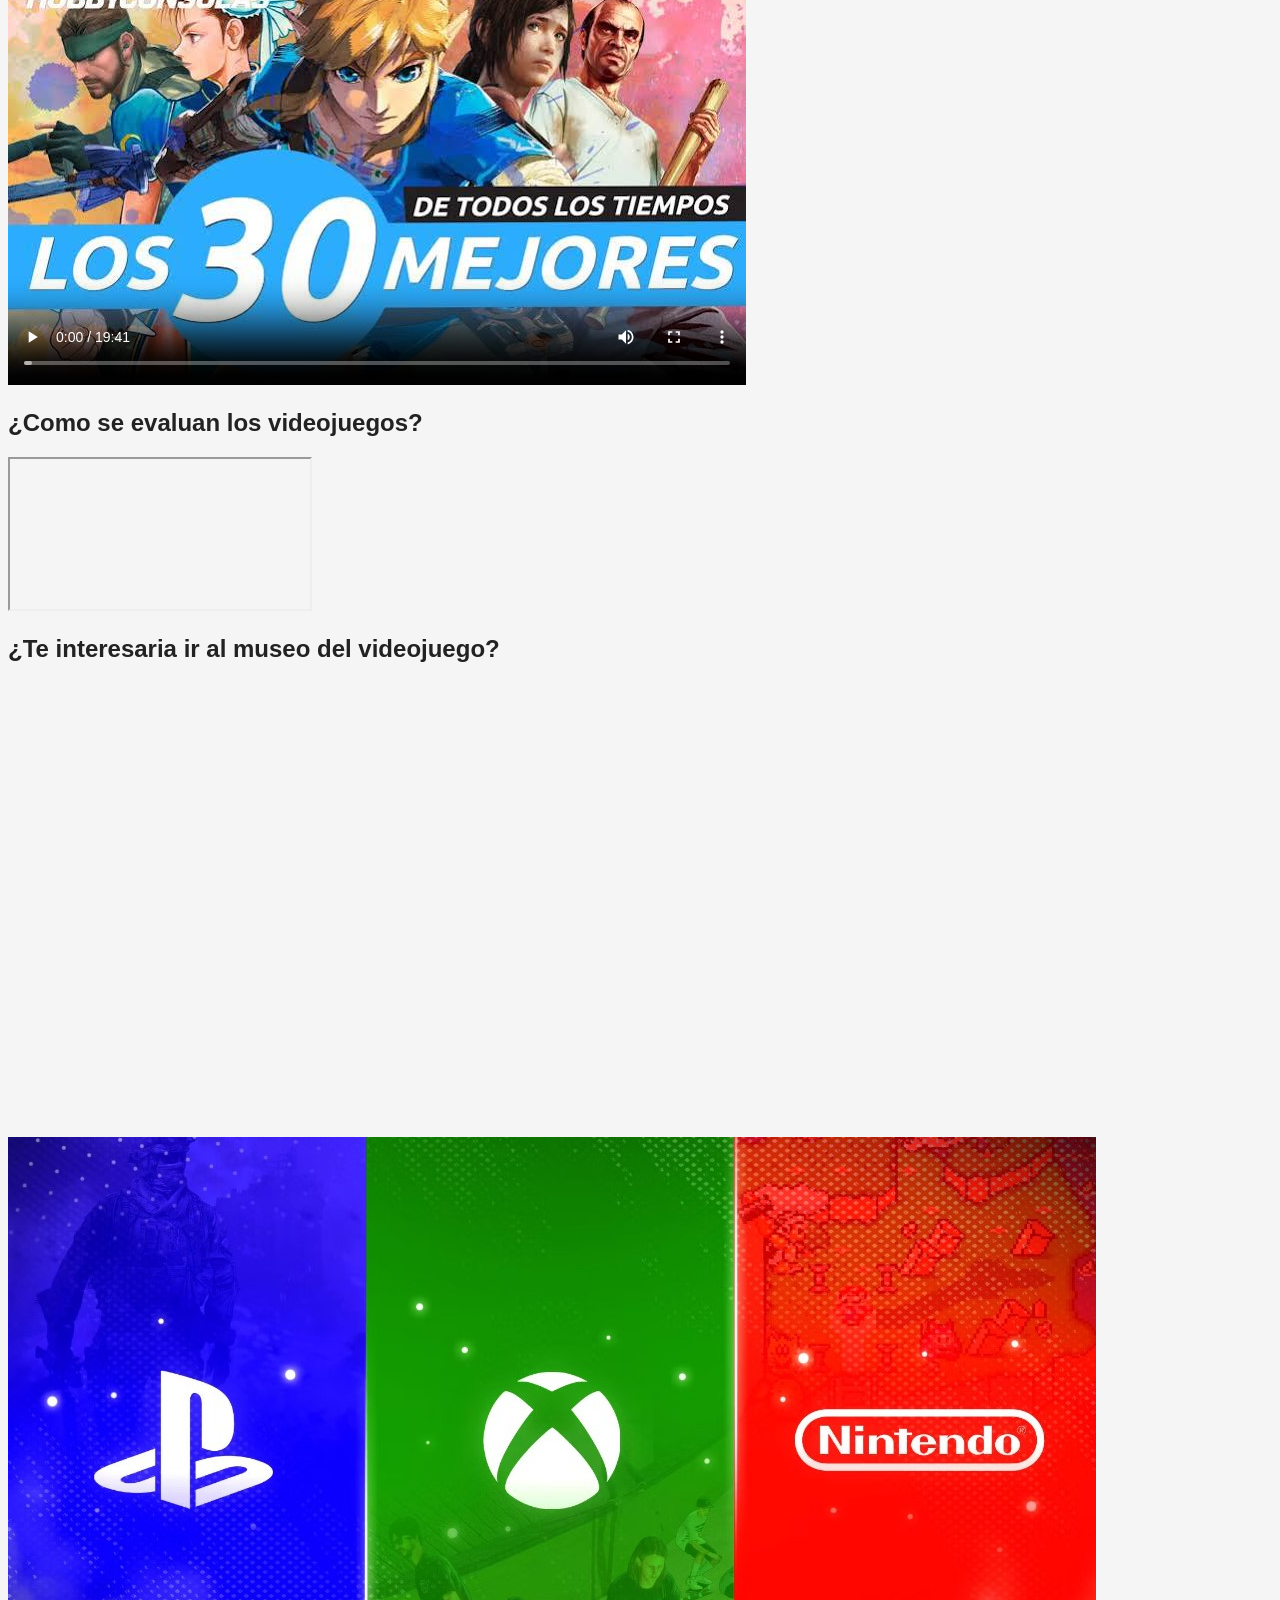
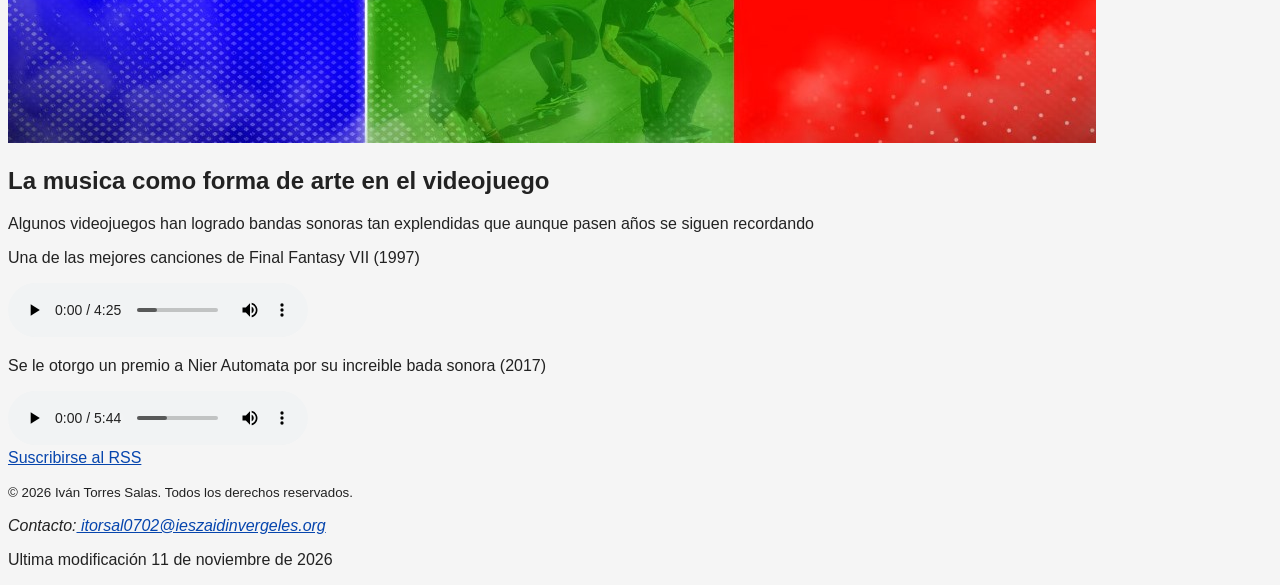
<file: galeria.html>
<!DOCTYPE html>
<html lang="es">

<head>
    <meta charset="UTF-8">
    <meta name="viewport" content="width=device-width, initial-scale=1.0">
    <title>Mejores Videojuegos</title>
    <link rel="stylesheet" href="css/estilos.css">
    <link rel="icon" href="img/favicon.svg">
    <link rel="alternate" type="application/rss+xml" title="RSS de Mi Web de Videojuegos" href="rss.xml">
</head>

<body>
    <header>
        <a href="index.html">
            <img src="img/log.svg" alt="logo web">
        </a> 
        <nav>
            <ul>
                <li><a href="index.html">Inicio</a></li>
                <li><a href="blog.html">Noticias</a></li>
                <li><a href="galeria.html">Mejores Videojuegos</a></li>
                <li><a href="tabla.html">Consolas</a></li>
                <li><a href="formulario.html">Encuesta</a></li>
            </ul>
        </nav>
    </header>
    <main>
        <h1>Top 10 mejores videojuegos de la historia</h1>
        <ol>
            <li>
                <h2>1. The Legend of Zelda Ocarina of Time (1998)</h2>
                <figure>
                    <img src="img/TheLegendofZeldaOcarinaofTime3D.jpg"
                        alt="Portada del remake de the legend of Zelda ocarina of time 3DS" width="600"
                        height="300">
                    <figcaption>
                        <small>© Nintendo. Imagen utilizada bajo uso legítimo con fines informativos.</small>
                    </figcaption>
                </figure>
            </li>
            <li>
                <figure>
                    <h2>2. Tetris (1984)</h2>
                    <img src="img/tetris.png" alt="Logotipo de tetris" width="600" height="350">
                    <figcaption>
                        <small>© Tetris Holding. Imagen utilizada bajo uso legítimo con fines informativos.</small>
                    </figcaption>
                </figure>
            </li>
            <li>
                <figure>
                    <h2>3. Super Mario 64 (1996)</h2>
                    <img src="img/Super_Mario_64_DS_logo.webp" alt="Portada de super mario 64 de Nintendo 64"
                        width="600" height="300">
                    <figcaption>
                        <small>© Nintendo. Imagen utilizada bajo uso legítimo con fines informativos.</small>
                    </figcaption>

                </figure>
            </li>
            <li>
                <figure>
                    <h2>4. Half Life 2 (2004)</h2>
                    <img src="img/halflife2.jpg" alt="Portada alternativa de Half Life 2" width="600" height="350">
                    <figcaption>
                        <small>© Valve Corporation. Imagen utilizada bajo uso legítimo con fines informativos.</small>
                    </figcaption>

                </figure>
            </li>
            <li>
                <figure>
                    <h2>5. Minecraft (2009)</h2>
                    <img src="img/minecraft.png" alt="Icono de minecraft" width="350" height="350">
                    <figcaption>
                        <small>© Mojang Studios / Microsoft. Imagen utilizada bajo uso legítimo con fines
                            informativos.</small>
                    </figcaption>
                </figure>
            </li>
            <li>
                <figure>
                    <h2>6. Grand Theft Auto V (2013)</h2>
                    <img src="img/gtav.webp" alt="Imagen de diseño de arte GTA 5" width="600" height="350"
                        loading="lazy">
                    <figcaption>
                        <small>© Rockstar Games. Imagen utilizada bajo uso legítimo con fines informativos.</small>
                    </figcaption>
                </figure>
            </li>
            <li>
                <figure>
                    <h2>7. Portal 2 (2011)</h2>
                    <img src="img/portal2.jpg" alt="Portada de portal 2" width="600" height="350" loading="lazy">
                    <figcaption>
                        <small>© Valve Corporation. Imagen utilizada bajo uso legítimo con fines informativos.</small>
                    </figcaption>
                </figure>
            </li>
            <li>
                <figure>
                    <h2>8. The Witcher 3 (2015)</h2>
                    <img src="img/thewitcher3.jpg" alt="Portada de The Witcher 3 Wild Hunt" width="600" height="350"
                        loading="lazy">
                    <figcaption>
                        <small>© CD PROJEKT RED. Imagen utilizada bajo uso legítimo con fines informativos.</small>
                    </figcaption>
                </figure>
            </li>
            <li>
                <figure>
                    <h2>Pac-Man (1980)</h2>
                    <img src="img/pacman.svg" alt="Logotipo de pac-man" width="600" height="300" loading="lazy">
                    <figcaption>
                        <small>© Bandai Namco Entertainment. Imagen utilizada bajo uso legítimo con fines
                            informativos.</small>
                    </figcaption>
                </figure>
            </li>
            <li>
                <figure>
                    <h2>10. Pong (1972)</h2>
                    <img src="img/pong.svg" alt="Animacion de videojuego pong pasandose la pelota" width="600"
                        height="300" loading="lazy">
                    <figcaption>
                        <small>© Atari. Imagen utilizada bajo uso legítimo con fines informativos.</small>
                    </figcaption>
                </figure>
            </li>
        </ol>
        <video controls poster="img/postervideo.jpg">
            <source src="videos/topvideojuegos.mp4" type="video/mp4">
            <source src="videos/topvideojuegos.webm" type="video/webm">
            <track src="subtitulos/subtitulosespañol.vtt" kind="subtitles" default>       
            <track src="subtitulos/subtitulosingles.vtt" kind="subtitles">
        </video>
        <section>
            <h2>¿Como se evaluan los videojuegos?</h2>
            <iframe src="https://www.youtube.com/embed/MCQz4n2_RiI" title="Como evaluan los juegos"></iframe>                            
            <a href="https://youtu.be/MCQz4n2_RiI?si=kmXqubM-0-Ocww_C"></a>
            <h2>¿Te interesaria ir al museo del videojuego?</h2>
            <iframe
                src="https://www.google.com/maps/embed?pb=!1m18!1m12!1m3!1d3198.0468154737987!2d-4.422678125458837!3d36.72143687226968!2m3!1f0!2f0!3f0!3m2!1i1024!2i768!4f13.1!3m3!1m2!1s0xd72f752321d41b9%3A0x4633cbf61588fbb5!2sOXO%20Museo%20M%C3%A1laga!5e0!3m2!1ses!2ses!4v1794153322450!5m2!1ses!2ses"
                width="600" height="450" style="border:0;" allowfullscreen="" loading="lazy"
                referrerpolicy="strict-origin-when-cross-origin">                
            </iframe>
            <a href="https://maps.app.goo.gl/cdJDHUZNijJ88wXq6"></a>
        </section>
        <img src="img/mapa.jpg" usemap="#consolas"
            alt="Mapa de seleccion de consola, a la izquierda play station seguido de xbox y nintendo">
        <map name="consolas">
            <area shape="rect" coords="0,0,300,500" href="https://direct.playstation.com/"
                alt="Tienda oficial de PlayStation" title="playstation">
            <area shape="rect" coords="300,0,600,500" href="https://www.xbox.com/es-ES/consoles"
                alt="Tienda oficial de Xbox" title="xbox">
            <area shape="rect" coords="600,0,900,500" href="https://store.nintendo.es/" alt="Tienda oficial de Nintendo"
                title="nintendo">
        </map>
        <section>
            <h2>La musica como forma de arte en el videojuego</h2>
            <p>Algunos videojuegos han logrado bandas sonoras tan explendidas que aunque pasen años se siguen recordando</p>
            <p>Una de las mejores canciones de Final Fantasy VII (1997)</p>
            <audio controls>
                <source src="audios/One-WingedAngelFinalFantasyVII.mp3" type="audio/mp3">
            </audio>
            <p>Se le otorgo un premio a Nier Automata por su increible bada sonora (2017)</p>
            <audio controls>
                <source src="audios/WeightoftheWorldKowaretasekainoutaNieR_Automata.mp3" type="audio/mp3">
            </audio>
        </section>
    </main>
    <footer>
        <a href="./rss.xml" target="_blank" title="Nuestras noticias en RSS">Suscribirse al RSS</a>
        <p><small>&copy; 2026 Iván Torres Salas. Todos los derechos reservados.</small></p>
        <address>
            Contacto:<a href="mailto:itorsal0702@ieszaidinvergeles.org"> itorsal0702@ieszaidinvergeles.org</a>
        </address>
        <p>Ultima modificación <time datetime="2026-11-11">11 de noviembre de 2026</time></p>
    </footer>
</body>

</html>
</file>
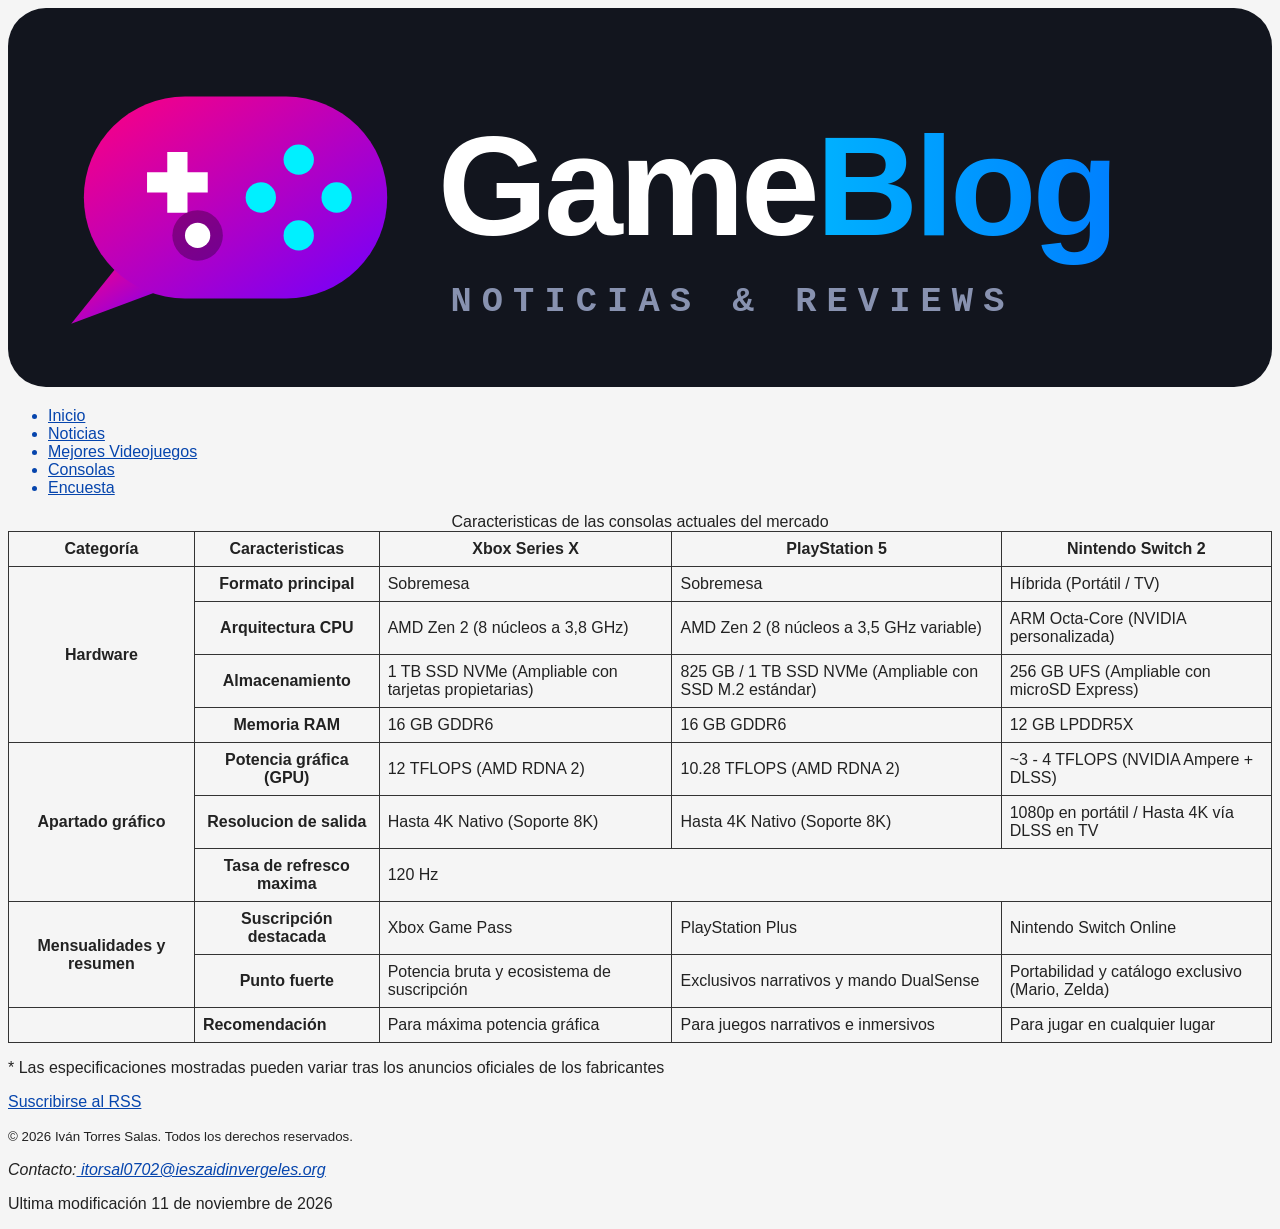
<file: tabla.html>
<!DOCTYPE html>
<html lang="es">
<head>
    <meta charset="UTF-8">
    <meta name="viewport" content="width=device-width, initial-scale=1.0">
    <title>Consolas</title>
    <link rel="icon" href="img/favicon.svg">
    <link rel="stylesheet" href="css/estilos.css">
    <link rel="alternate" type="application/rss+xml" title="RSS de Mi Web de Videojuegos" href="rss.xml">
</head>
<body>
   <header>
        <a href="index.html">
            <img src="img/log.svg" alt="logo web">
        </a>       

        </a>       
        <nav>
            <ul>
                <li><a href="index.html">Inicio</a></li>
                <li><a href="blog.html">Noticias</a></li>
                <li><a href="galeria.html">Mejores Videojuegos</a></li>
                <li><a href="tabla.html">Consolas</a></li>
                <li><a href="formulario.html">Encuesta</a></li>
            </ul>
        </nav>
   </header>
   <main>
        <table>
            <caption>Caracteristicas de las consolas actuales del mercado</caption>
            <thead>
                <tr>
                    <th scope="col">Categoría</th>
                    <th scope="col">Caracteristicas</th>
                    <th scope="col">Xbox Series X</th>
                    <th scope="col">PlayStation 5</th>
                    <th scope="col">Nintendo Switch 2</th>
                </tr>
            </thead>
            <tbody>
                <tr>
                    <th scope="row" rowspan="4">Hardware</th>
                    <th scope="row">Formato principal</th>
                    <td>Sobremesa</td>
                    <td>Sobremesa</td>
                    <td>Híbrida (Portátil / TV)</td>
                </tr>
                <tr>
                    <th scope="row">Arquitectura CPU</th>
                    <td>AMD Zen 2 (8 núcleos a 3,8 GHz)</td>
                    <td>AMD Zen 2 (8 núcleos a 3,5 GHz variable)</td>
                    <td>ARM Octa-Core (NVIDIA personalizada)</td>
                </tr>
                <tr>
                    <th scope="row">Almacenamiento</th>
                    <td>1 TB SSD NVMe (Ampliable con tarjetas propietarias)</td>
                    <td>825 GB / 1 TB SSD NVMe (Ampliable con SSD M.2 estándar)</td>
                    <td>256 GB UFS (Ampliable con microSD Express)</td>
                </tr>
                <tr>
                    <th scope="row">Memoria RAM</th>
                    <td>16 GB GDDR6</td>
                    <td>16 GB GDDR6</td>
                    <td>12 GB LPDDR5X</td>
                </tr>
                <tr>
                    <th scope="row" rowspan="3">Apartado gráfico</th>
                    <th scope="row">Potencia gráfica (GPU)</th>
                    <td>12 TFLOPS (AMD RDNA 2)</td>
                    <td>10.28 TFLOPS (AMD RDNA 2)</td>
                    <td>~3 - 4 TFLOPS (NVIDIA Ampere + DLSS)</td>
                </tr>

                <tr>
                    <th scope="row">Resolucion de salida</th>
                    <td>Hasta 4K Nativo (Soporte 8K)</td>
                    <td>Hasta 4K Nativo (Soporte 8K)</td>
                    <td>1080p en portátil / Hasta 4K vía DLSS en TV</td>
                </tr>
                <tr>
                    <th scope="row">Tasa de refresco maxima</th>
                    <td colspan="3">120 Hz</td>
                    
                </tr>
                <tr>
                    <th scope="row" rowspan="2">Mensualidades y resumen</th>
                    <th scope="row">Suscripción destacada</th>
                    <td>Xbox Game Pass</td>
                    <td>PlayStation Plus</td>
                    <td>Nintendo Switch Online</td>
                </tr>
                <tr>
                    
                    <th scope="row">Punto fuerte</th>
                    <td>Potencia bruta y ecosistema de suscripción</td>
                    <td>Exclusivos narrativos y mando DualSense</td>
                    <td>Portabilidad y catálogo exclusivo (Mario, Zelda)</td>
                </tr>
            </tbody>
            <tfoot>
                <tr>
                    <td></td>
                    <td><strong>Recomendación</strong></td>
                    <td>Para máxima potencia gráfica</td>
                    <td>Para juegos narrativos e inmersivos</td>
                    <td>Para jugar en cualquier lugar</td>
                </tr>
            </tfoot>
        </table>
        <p>* Las especificaciones mostradas pueden variar tras los anuncios oficiales de los fabricantes</p>
   </main>
   <footer>
        <a href="./rss.xml" target="_blank" title="Nuestras noticias en RSS">Suscribirse al RSS</a>          
        <p><small>&copy; 2026 Iván Torres Salas. Todos los derechos reservados.</small></p>            
        <address>
            Contacto:<a href="mailto:itorsal0702@ieszaidinvergeles.org"> itorsal0702@ieszaidinvergeles.org</a>
        </address>
        <p>Ultima modificación <time datetime="2026-11-11">11 de noviembre de 2026</time></p>               
   </footer> 
</body>
</html>
</file>
<file: css/estilos.css>
body {
    font-family: Arial, sans-serif;
    color: #222;
    background-color: #f5f5f5;
}

nav ,a {
    color: #0645ad;
}

img, video, iframe {
    max-width: 100%;
}

table {
    border-collapse: collapse;
}

th,
td {
    padding: 0.5rem;
    border: 1px solid #333;
}

fieldset {
    margin-bottom: 1rem;
}

body {
    font-family: Arial, sans-serif;
    color: #222;
    background-color: #f5f5f5;
}

nav a {
    color: #0645ad;
}

img, video, iframe {
    max-width: 100%;
}

table {
    border-collapse: collapse;
}

th, td {
    padding: 0.5rem;
    border: 1px solid #333;
}

fieldset {
    margin-bottom: 1rem;
}
</file>
